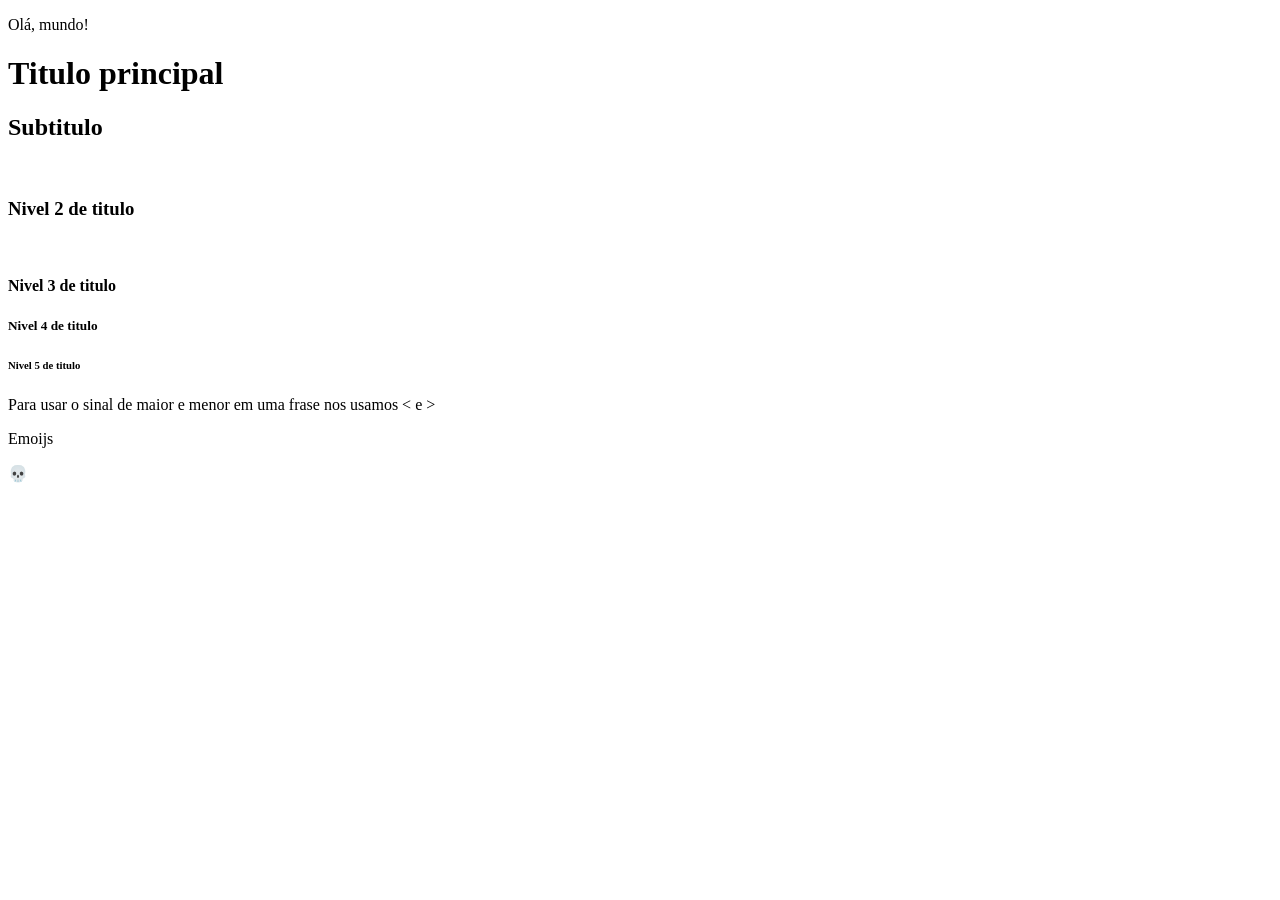
<file: Aula 1/index.html>
<!DOCTYPE html>
<html lang="pt-br">
<head>
    <meta charset="UTF-8">
    <meta name="viewport" content="width=device-width, initial-scale=1.0">
    <title>Aula 1</title>
</head>
<body>
    <p>Olá, mundo!</p>
    <h1>Titulo principal</h1>

    <h2>Subtitulo</h2>

    <br>
    <h3>Nivel 2 de titulo</h3>
    <br>
    <h4>Nivel 3 de titulo</h4>

    <h5>Nivel 4 de titulo</h5>

    <h6>Nivel 5 de titulo</h6>

    <p>Para usar o sinal de maior e menor em uma frase nos usamos &lt; e &gt;</p>
    <p>Emoijs</p>
    <p>&#x1F480</p>
</body>
</html>
</file>
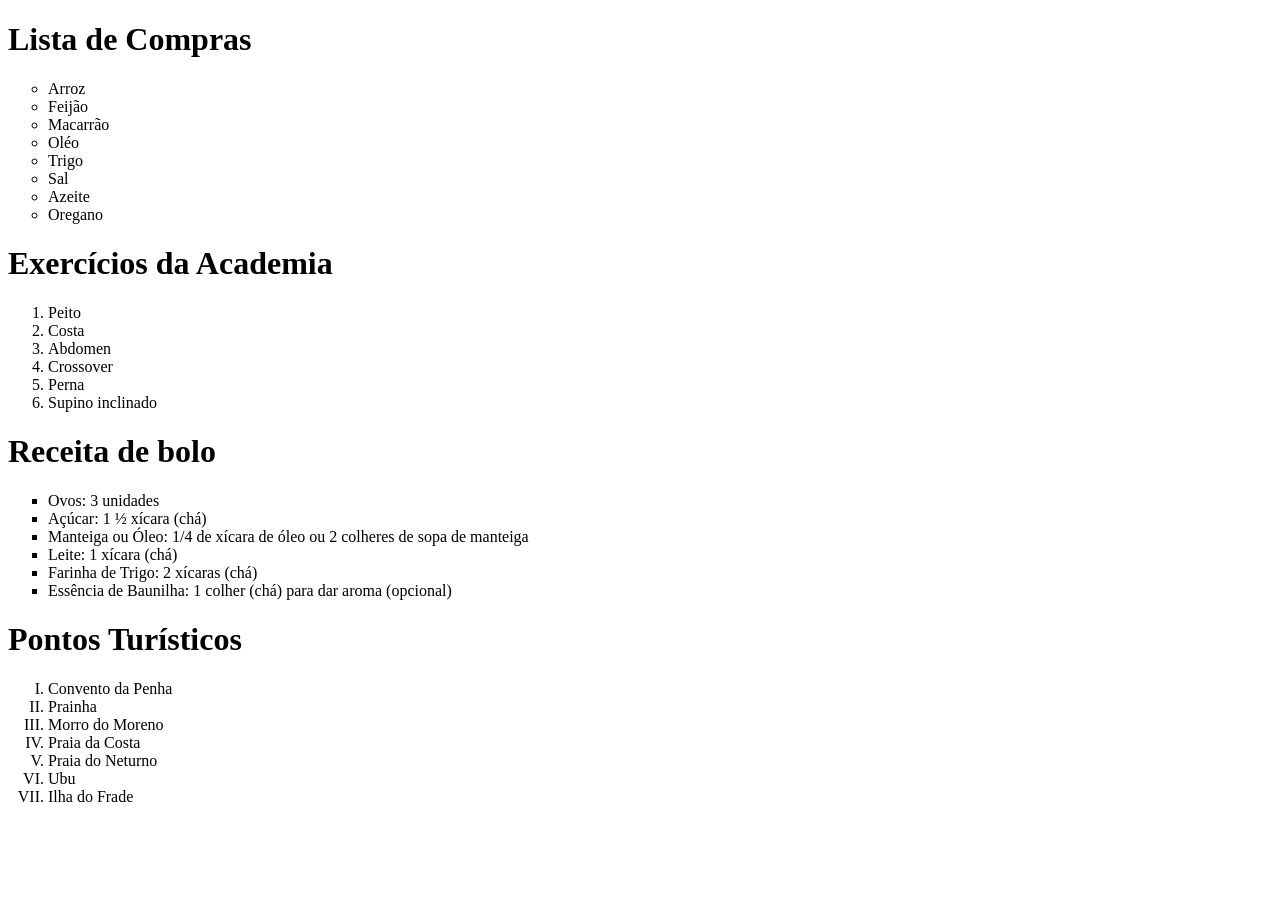
<file: Aula 5/index.html>
<!DOCTYPE html>
<html lang="pt-BR">
<head>
    <meta charset="UTF-8">
    <meta name="viewport" content="width=device-width, initial-scale=1.0">
    <title>Aula 5</title>
</head>
<body>
    <table>
        <h1>Lista de Compras</h1>
        <ul style="list-style-type: circle">
            <li>Arroz </li>
            <li>Feijão</li>
            <li>Macarrão</li>
            <li>Oléo</li>
            <li>Trigo</li>
            <li>Sal</li>
            <li>Azeite</li>
            <li>Oregano</li>
        </ul>

        <h1>Exercícios da Academia</h1>
        <ol>
            <li>Peito</li>
            <li>Costa</li>
            <li>Abdomen</li>
            <li>Crossover</li>
            <li>Perna</li>
            <li>Supino inclinado</li>
        </ol>

        <h1>Receita de bolo</h1>
        <ul style="list-style-type: square">
            <li>Ovos: 3 unidades </li>
            <li>Açúcar: 1 ½ xícara (chá)</li>
            <li>Manteiga ou Óleo: 1/4 de xícara de óleo ou 2 colheres de sopa de manteiga</li>
            <li>Leite: 1 xícara (chá)</li>
            <li>Farinha de Trigo: 2 xícaras (chá)</li>
            <li>Essência de Baunilha: 1 colher (chá) para dar aroma (opcional)</li>
        </ul>

        <h1>Pontos Turísticos</h1>
        <ol style="list-style-type: upper-roman">
            <li>Convento da Penha</li>
            <li>Prainha</li>
            <li>Morro do Moreno</li>
            <li>Praia da Costa</li>
            <li>Praia do Neturno</li>
            <li>Ubu</li>
            <li>Ilha do Frade</li>
        </ol>
    </table>
</body>
</html>
</file>
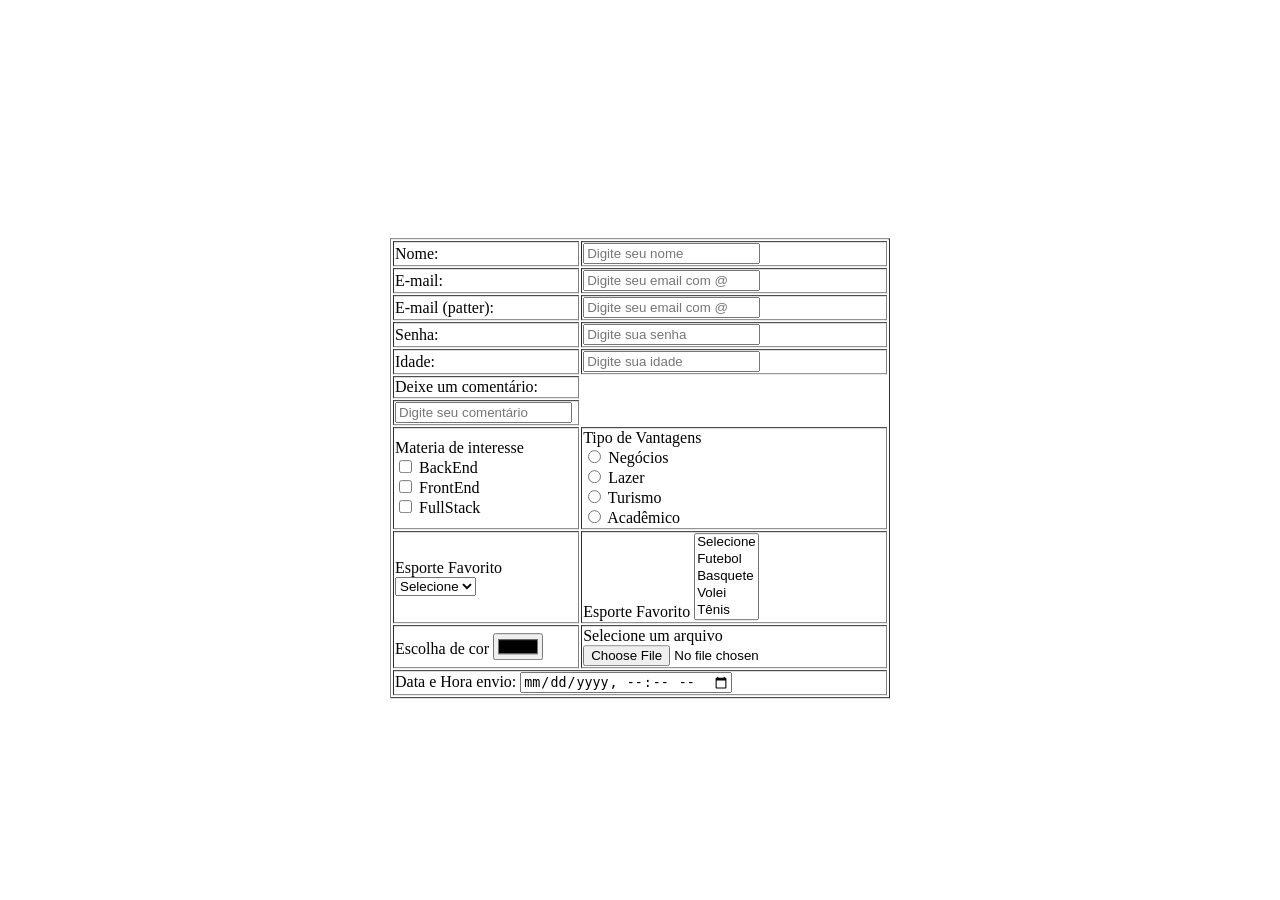
<file: aula 9/index.html>
<!DOCTYPE html>
<html lang="pt-br">
<head>
    <meta charset="UTF-8">
    <meta name="viewport" content="width=device-width, initial-scale=1.0">
    <title>Document</title>
    <style>
        .tab{
            width: 500px;
            margin: 0 auto;
            transform: translateY(50%);
        }
    </style>
</head>
<body>
    <table  class="tab" border="1">
        <form action="2">
            <tr>
                <td>Nome:</td>
                <td><input type="text" name="nome" placeholder="Digite seu nome"></td>
            </tr>
            <tr>
                <td>E-mail:</td>
                <td><input type="email" name="email" placeholder="Digite seu email com @"></td>
            </tr>
            <tr>
                <td>E-mail (patter):</td>
                <td><input type="email" name="email_pessoal" placeholder="Digite seu email com @"></td>
            </tr>
            <tr>
                <td>Senha:</td>
                <td><input type="password" name="senha" placeholder="Digite sua senha"></td>
            </tr>
            <tr>
                <td>Idade:</td>
                <td><input type="number" name="idade" placeholder="Digite sua idade"></td>
            </tr>
            <tr>
                <td>Deixe um comentário:</td>
                <tr>
                     <td><input type="text" name="comentario" placeholder="Digite seu comentário"></td>
                </tr>
               
            </tr>
            <tr>
                <td>
                    <label for="materia">Materia de interesse</label>
                    <br>
                    <input type="checkbox" name="materia" value="backend"> BackEnd
                    <br>
                    <input type="checkbox" name="materia" value="frontend"> FrontEnd
                    <br>
                    <input type="checkbox" name="materia" value="fullstack"> FullStack
                </td>

                <td><label for="materia">Tipo de Vantagens</label>
                    <br>
                    <input type="radio" name="materia" value="backend"> Negócios
                    <br>
                    <input type="radio" name="materia" value="frontend"> Lazer
                    <br>
                    <input type="radio" name="materia" value="Turismo"> Turismo
                    <br>
                    <input type="radio" name="materia" value="academico"> Acadêmico
                </td>
            </tr>
                
            </tr>
            <tr>
                <td>
                    <label for="esporte">Esporte Favorito</label>
                    <select name="esporte" size="1">
                    <option value="">Selecione</option>
                    <option value="Futebol">Futebol</option>
                    <option value="Basquete">Basquete</option>
                    <option value="Volei">Volei</option>
                    <option value="Tenis">Tênis</option>
                </select>
                </td>
                
                  <td>
                    <label for="esporte">Esporte Favorito</label>
                    <select name="esporte" size="5" multiple>
                    <option value="">Selecione</option>
                    <option value="Futebol">Futebol</option>
                    <option value="Basquete">Basquete</option>
                    <option value="Volei">Volei</option>
                    <option value="Tenis">Tênis</option>
                </select>
                </td>
            </tr>
            <tr>
                <td>
                    <label for="cor">Escolha de cor</label>
                    <input type="color" name="cor">
                </td>
                <td>
                    <label for="arquivo">Selecione um arquivo</label>
                    <input type="file" name="arquivo">
                </td>
            </tr>
            <tr>
                <td colspan="2">
                    <label for="">Data e Hora envio: </label>
                    <input type="datetime-local" name="data_hora">
                </td>
            </tr>
        </form>
    </table>
</body>
</html>
</file>
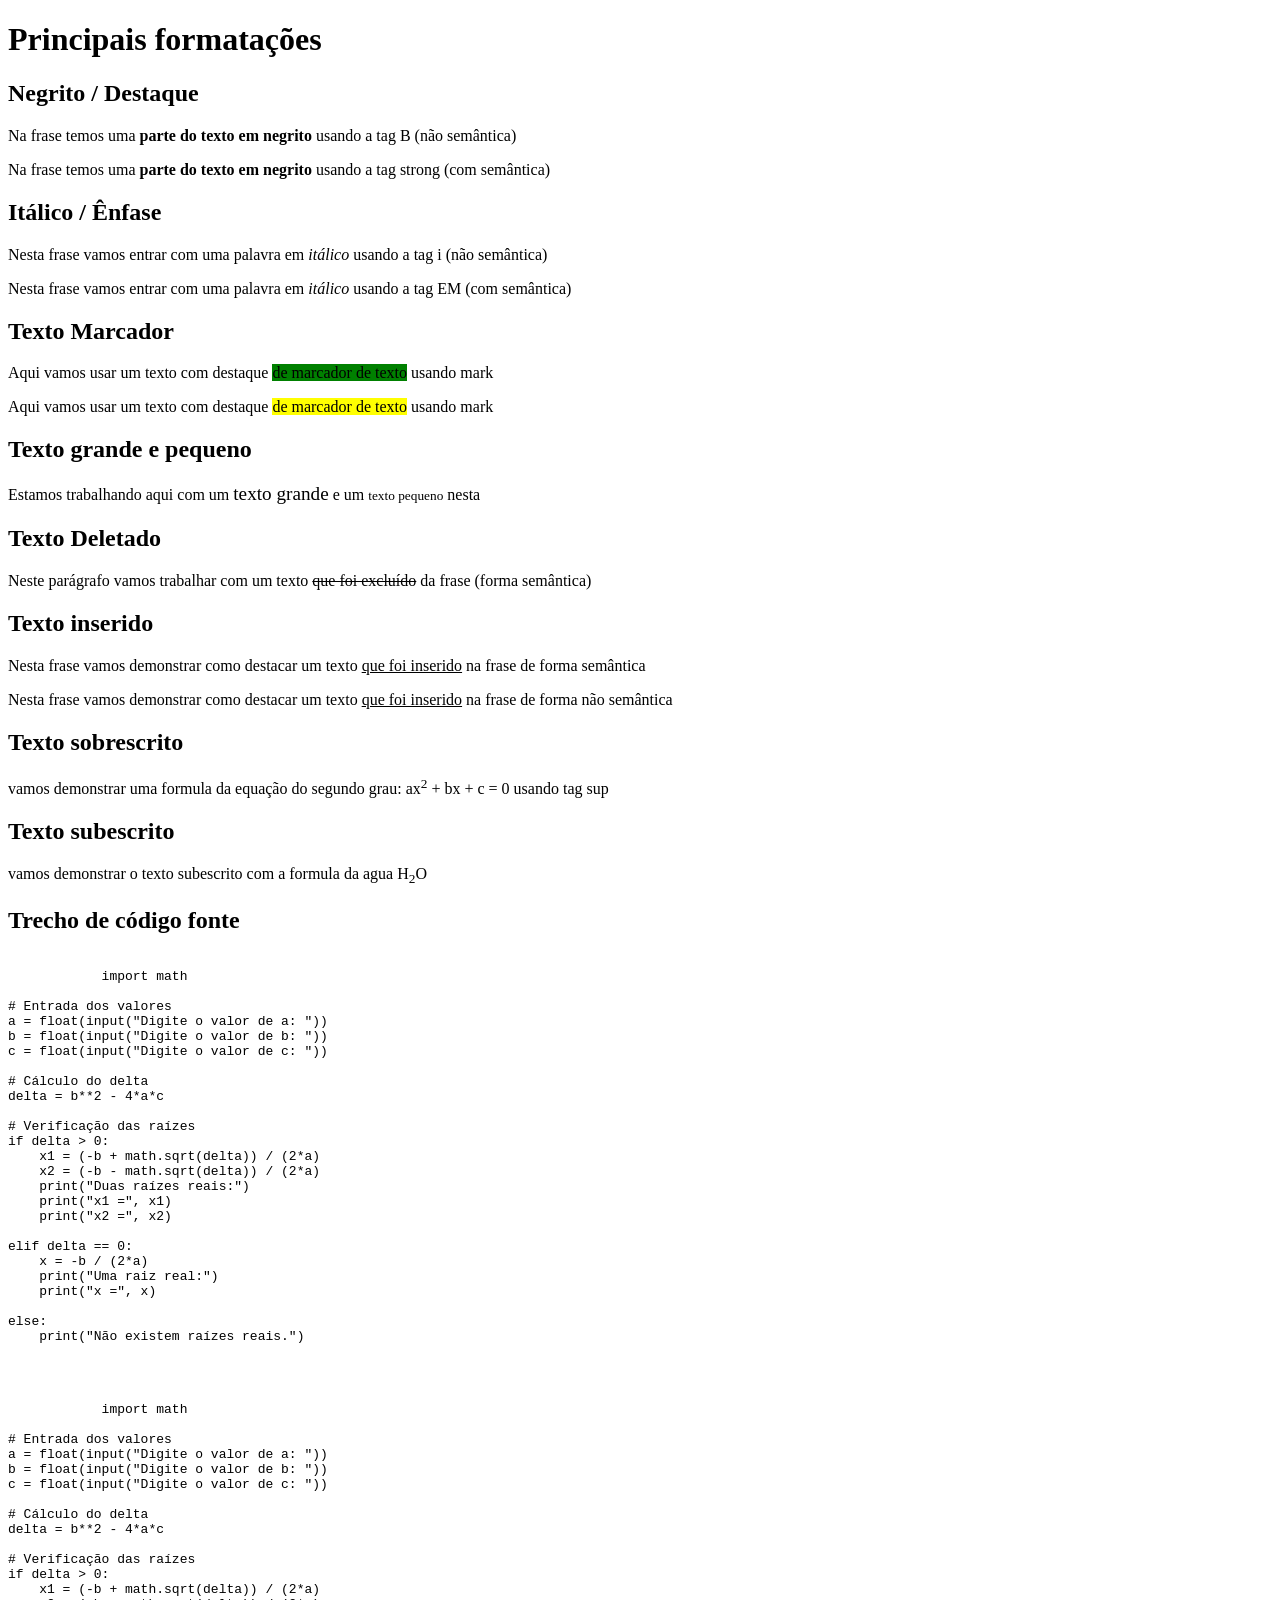
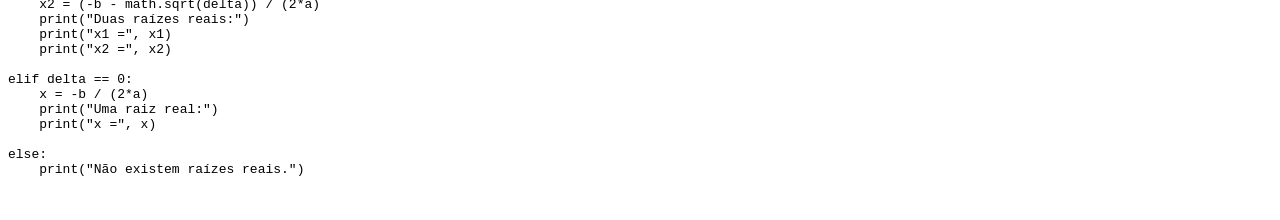
<file: Aula-4/index.html>
<!DOCTYPE html>
<html lang="pt-br">
<head>
    <meta charset="UTF-8">
    <meta name="viewport" content="width=device-width, initial-scale=1.0">
    <link rel="stylesheet" href="style.css">
    <title>Aula04</title>
</head>
<body>
<h1>Principais formatações</h1>
<h2>Negrito / Destaque</h2>
<p>Na frase temos uma <b>parte do texto em negrito</b> usando a tag B (não semântica)</p>
<p>Na frase temos uma <strong> parte do texto em negrito</strong> usando a tag strong (com semântica)</p>

<h2>Itálico / Ênfase</h2>
<p>Nesta frase vamos entrar com uma palavra em <i>itálico</i> usando a tag i (não semântica)</p>
<p>Nesta frase vamos entrar com uma palavra em <em>itálico</em> usando a tag EM (com semântica)</p>

<h2>Texto Marcador</h2>
<p>Aqui vamos usar um texto com destaque <mark class="verde">de marcador de texto</mark> usando mark</p>
<p>Aqui vamos usar um texto com destaque <mark class="amarelo">de marcador de texto</mark> usando mark</p>

<h2>Texto grande e pequeno</h2>
<p>Estamos trabalhando aqui com um <big>texto grande</big> e um <small>texto pequeno</small> nesta</p> 

<h2>Texto Deletado</h2>
<p>Neste parágrafo vamos trabalhar com um texto <del>que foi excluído</del> da frase (forma semântica)</p>

<h2>Texto inserido</h2>
<p>Nesta frase vamos demonstrar como destacar um texto <ins>que foi inserido</ins> na frase de forma semântica</p>
<p>Nesta frase vamos demonstrar como destacar um texto <u>que foi inserido</u> na frase de forma não semântica</p>

<h2>Texto sobrescrito</h2>   
<p>vamos demonstrar uma formula da equação do segundo grau: ax<sup>2</sup> + bx + c = 0 usando tag sup</p>

<h2>Texto subescrito</h2>
<p>vamos demonstrar o texto subescrito com a formula da agua H<sub>2</sub>O</p>

<h2>Trecho de código fonte</h2>
    <pre>
        <code>
            import math

# Entrada dos valores
a = float(input("Digite o valor de a: "))
b = float(input("Digite o valor de b: "))
c = float(input("Digite o valor de c: "))

# Cálculo do delta
delta = b**2 - 4*a*c

# Verificação das raízes
if delta > 0:
    x1 = (-b + math.sqrt(delta)) / (2*a)
    x2 = (-b - math.sqrt(delta)) / (2*a)
    print("Duas raízes reais:")
    print("x1 =", x1)
    print("x2 =", x2)

elif delta == 0:
    x = -b / (2*a)
    print("Uma raiz real:")
    print("x =", x)

else:
    print("Não existem raízes reais.")
        </code>
    </pre>
  </body>
</html>
    <pre>
        <code>
            import math

# Entrada dos valores
a = float(input("Digite o valor de a: "))
b = float(input("Digite o valor de b: "))
c = float(input("Digite o valor de c: "))

# Cálculo do delta
delta = b**2 - 4*a*c

# Verificação das raízes
if delta > 0:
    x1 = (-b + math.sqrt(delta)) / (2*a)
    x2 = (-b - math.sqrt(delta)) / (2*a)
    print("Duas raízes reais:")
    print("x1 =", x1)
    print("x2 =", x2)

elif delta == 0:
    x = -b / (2*a)
    print("Uma raiz real:")
    print("x =", x)

else:
    print("Não existem raízes reais.")
        </code>
    </pre>
  </body>
</html>
</file>
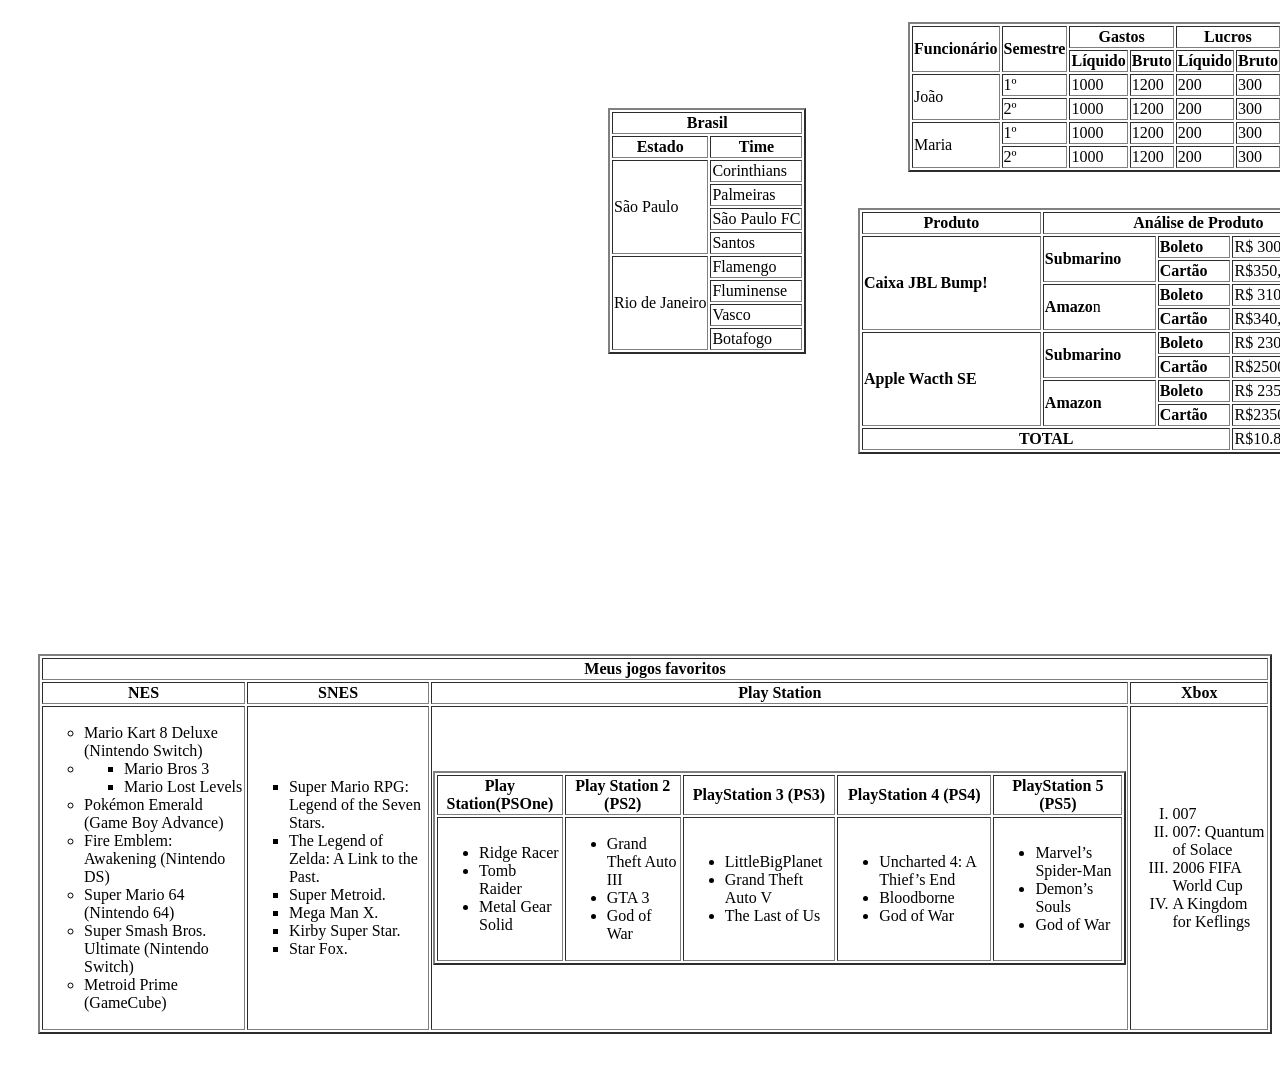
<file: aula-6/index.html>
<!DOCTYPE html>
<html lang="pt-BR">
  <head>
    <meta charset="UTF-8" />
    <meta name="viewport" content="width=device-width, initial-scale=1.0" />
    <title>Times do Brasil</title>
    <style>
        .brasil{
            transform: translateY(100px);
            margin-left: 600px;
        }
        .lucro{
            transform: translateY(-250px);
            margin-left: 900px;
        }
        .analise{
            transform: translateY(-250px);
            margin-left: 850px;
            width: 500px;
        }
        .tabela{
            transform: translateY(-50px);
            margin-left: 30px;
        }
    </style>
  </head>
  <body>
    <table border="2" class="brasil">
      <thead>
        <tr>
          <th colspan="2"><strong>Brasil</strong></th>
        </tr>
        <tr>
          <th><strong>Estado</strong></th>
          <th><strong>Time</strong></th>
        </tr>
      </thead>

      <tbody>
        <tr>
          <td rowspan="4">São Paulo</td>
          <td>Corinthians</td>
        </tr>
        <tr>
          <td>Palmeiras</td>
        </tr>
        <tr>
          <td>São Paulo FC</td>
        </tr>
        <tr>
          <td>Santos</td>
        </tr>
        <tr>
          <td rowspan="4">Rio de Janeiro</td>
          <td>Flamengo</td>
        </tr>
        <tr>
          <td>Fluminense</td>
        </tr>
        <tr>
          <td>Vasco</td>
        </tr>
        <tr>
          <td>Botafogo</td>
        </tr>
      </tbody>
    </table>
    <br />

    <table border="2" class="lucro">
      <thead>
        <tr>
          <th rowspan="2"><strong>Funcionário</strong></th>
          <th rowspan="2"><strong>Semestre</strong></th>
          <th colspan="2"><strong>Gastos</strong></th>
          <th colspan="2"><strong>Lucros</strong></th>
        </tr>
        <tr>
          <th><strong>Líquido</strong></th>
          <th><strong>Bruto</strong></th>
          <th><strong>Líquido</strong></th>
          <th><strong>Bruto</strong></th>
        </tr>
      </thead>

      <tbody>
        <tr>
          <td rowspan="2">João</td>
          <td>1º</td>
          <td>1000</td>
          <td>1200</td>
          <td>200</td>
          <td>300</td>
        </tr>
        <tr>
          <td>2º</td>
          <td>1000</td>
          <td>1200</td>
          <td>200</td>
          <td>300</td>
        </tr>

        <tr>
          <td rowspan="2">Maria</td>
          <td>1º</td>
          <td>1000</td>
          <td>1200</td>
          <td>200</td>
          <td>300</td>
        </tr>
        <tr>
          <td>2º</td>
          <td>1000</td>
          <td>1200</td>
          <td>200</td>
          <td>300</td>
        </tr>
      </tbody>
    </table>

    <br />
    <table border="2" class="analise">
      <thead>
        <tr>
          <th><strong>Produto</strong></th>
          <th colspan="4"><strong>Análise de Produto</strong></th>
        </tr>
      </thead>

      <tbody>
        <tr>
          <td rowspan="4"><strong>Caixa JBL Bump!</strong></td>
          <td rowspan="2"><strong>Submarino</strong></td>
          <td><strong>Boleto</strong></td>
          <td>R$ 300,00</td>
        </tr>

        <tr>
          <td><strong>Cartão</strong></td>
          <td>R$350,00</td>
        </tr>
        <td rowspan="2"><strong>Amazo</strong>n</td>
          <td><strong>Boleto</strong></td>
          <td>R$ 310,00</td>
        </tr>

        <tr>
          <td><strong>Cartão</strong></td>
          <td>R$340,00</td>
        </tr>

        <tr>
            <td rowspan="4"><strong>Apple Wacth SE</strong></td>
            <td rowspan="2"><strong>Submarino</strong></td>
            <td><strong>Boleto</strong></td>
            <td>R$ 2300,00</td>
          </tr>
  
          <tr>
            <td><strong>Cartão</strong></td>
            <td>R$2500,00</td>
          </tr>
          <td rowspan="2"><strong>Amazon</strong></td>
          <td><strong>Boleto</strong></td>
          <td>R$ 2350,00</td>
        </tr>

        <tr>
          <td><strong>Cartão</strong></td>
          <td>R$2350,00</td>
        </tr>
        <tfoot>
            <tr>
                <th colspan="3">TOTAL</th>
                <td>R$10.800,00</td>
            </tr>
        </tfoot>





      </tbody>
      <br>
    </table>
    <table border="2" class="tabela">
        <thead>
            <tr>
                <th colspan="4">Meus jogos favoritos</th>
            </tr>
            <tr><th>NES</th>
                <th>SNES</th>
                <th colspan="1">Play Station</th>
                <th>Xbox</th>
            </tr>
        </thead>

        <tbody>
            <tr>
                <td>
                    <ul style="list-style-type: circle">
                        <li>Mario Kart 8 Deluxe (Nintendo Switch)</li>
                        <li>
                            <ul style="list-style-type: square;">
                                <li>Mario Bros 3</li>
                                <li>Mario Lost Levels</li>
                            </ul>
                        </li>
                        
                        <li>Pokémon Emerald (Game Boy Advance)</li>
                        <li>Fire Emblem: Awakening (Nintendo DS)</li>
                        <li>Super Mario 64 (Nintendo 64)</li>
                        <li>Super Smash Bros. Ultimate (Nintendo Switch)</li>
                        <li> Metroid Prime (GameCube)</li>
    
                    </ul>
                </td>

                <td>
                            <ul style="list-style-type: square;">
                                <li>Super Mario RPG: Legend of the Seven Stars.</li>
                                <li>The Legend of Zelda: A Link to the Past.</li>
                                <li>Super Metroid.</li>
                                <li>Mega Man X.</li>
                                <li>Kirby Super Star.</li>
                                <li>Star Fox.</li>
                            </ul>
                </td>

                <td>
                    <table border="2">
                        <thead>
                            <tr>
                                <th>Play Station(PSOne)</th>
                                <th>Play Station 2 (PS2)</th>
                                <th>PlayStation 3 (PS3)</th>
                                <th>PlayStation 4 (PS4)</th>
                                <th>PlayStation 5 (PS5)</th>
                            </tr>
                            
                        </thead>

                        <tbody>
                            <tr>
                                <td>
                                    <ul>
                                        <li>Ridge Racer </li>
                                        <li>Tomb Raider</li>
                                        <li>Metal Gear Solid</li>
                                    </ul>
                                </td>
                                <td>
                                    <ul>
                                        <li>Grand Theft Auto III</li>
                                        <li>GTA 3</li> 
                                        <li>God of War</li>
                                    </ul>
                                </td>
                                <td>
                                    <ul>
                                        <li>LittleBigPlanet</li>
                                        <li>Grand Theft Auto V</li> 
                                        <li>The Last of Us</li>
                                    </ul>
                                </td>
                                <td>
                                    <ul>
                                        <li>Uncharted 4: A Thief’s End</li>
                                        <li>Bloodborne</li> 
                                        <li>God of War</li>
                                    </ul>
                                </td>
                                <td>
                                    <ul>
                                        <li>Marvel’s Spider-Man</li>
                                        <li>Demon’s Souls</li> 
                                        <li>God of War</li>
                                    </ul>
                                </td>
                                
                            </tr>
                        </tbody>
                    </table>
                </td>
                <td>
                    <ul style="list-style-type: upper-roman;">
                        <li>007</li>
                        <li>007: Quantum of Solace</li>
                        <li>2006 FIFA World Cup</li>
                        <li>A Kingdom for Keflings</li>
                    </ul>
                </td>
            </tr>
        </tbody>
    </table>
  </body>
</html>
</file>
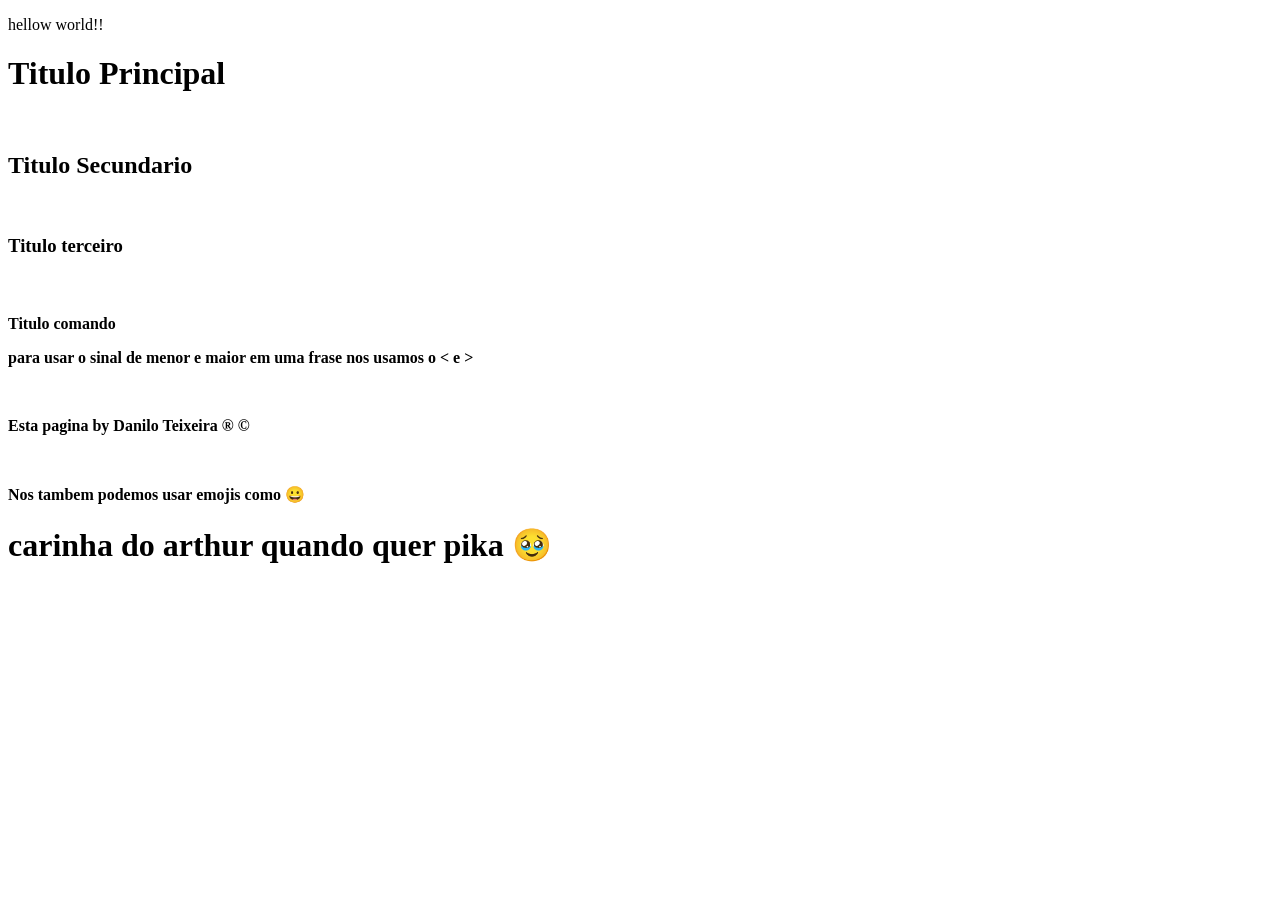
<file: Aula01/index.html>
<!DOCTYPE html>
<html lang="pt-br">
<head>
    <meta charset="UTF-8">
    <meta name="viewport" content="width=device-width, initial-scale=1.0">
    <title>Aula-01</title>
</head>
<body>
    <p> hellow world!!</p>
    <h1> Titulo Principal</h1>
    <br>
    <h2> Titulo Secundario</h2>
    <br>
    <h3> Titulo terceiro</h3>
    <br>
    <h4> Titulo comando</h>
    <br>
    <p> para usar o sinal de menor e maior em uma frase nos usamos o &lt; e &gt;</p>
    <br>
    <p>Esta pagina by Danilo Teixeira &reg; &copy;</p>
    <br>
    <p> Nos tambem podemos usar emojis como &#128512;</p>
    <h1> carinha do arthur quando quer pika &#x1F979;</h1>
</body>
</html>
</file>
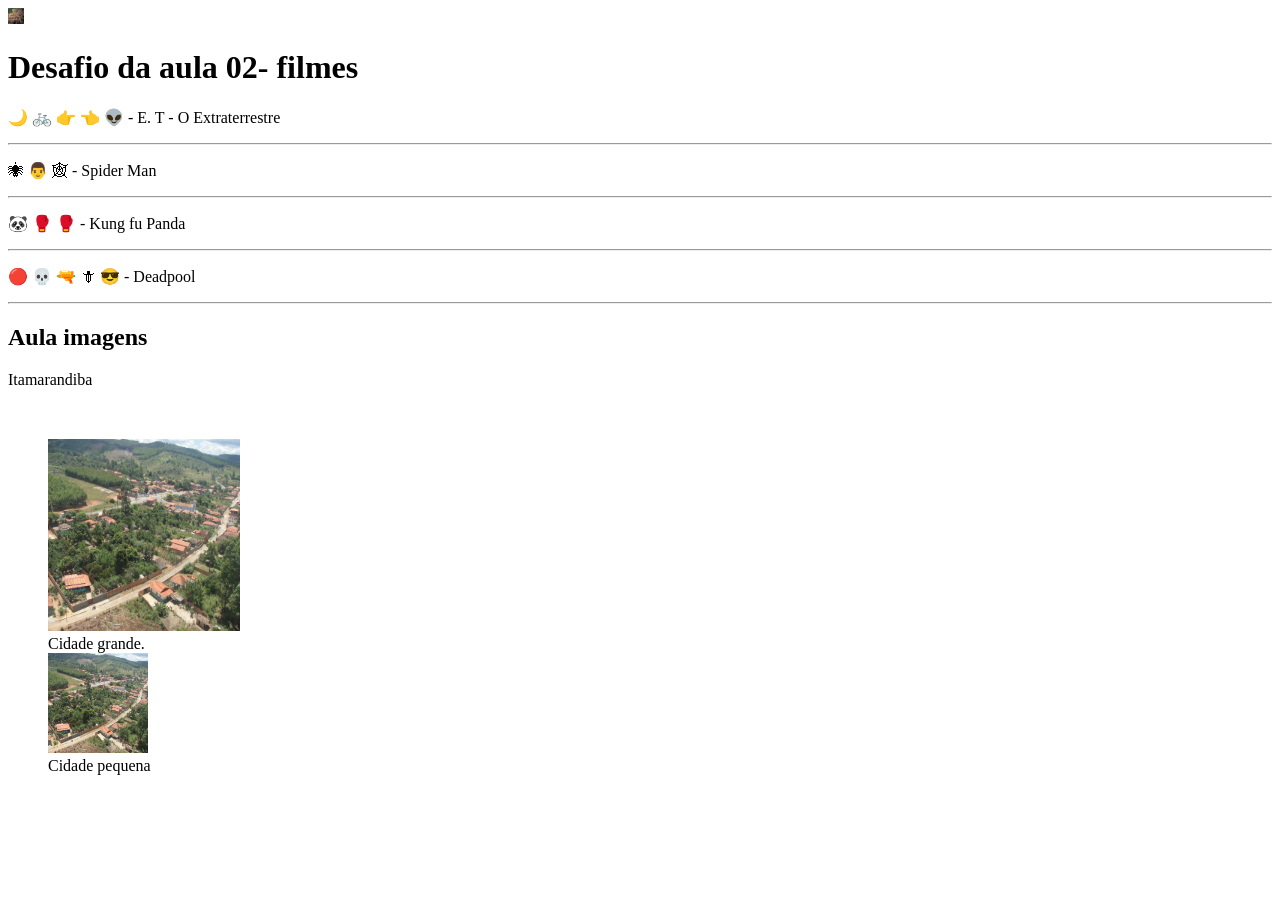
<file: Aula02/index.html>
<!DOCTYPE html>
<html lang="pt-br">
<head>
    <meta charset="UTF-8">
    <meta name="viewport" content="width=device-width, initial-scale=1.0">
    <title>Aula02</title>
    <img src ="favicon-16x16.png" alt="Cidade natal.">
    <link rel="shortcut icon" href="favicon-16x16.png" type="image/x-icon">
</head>
<body>
    <h1>Desafio da aula 02- filmes</h1>
    <p> &#X1F319; &#x1F6B2; &#x1F449; &#x1F448; &#x1f47d; - E. T - O Extraterrestre</p>
    <hr>
    <p>&#128375; &#x1F468; &#128376; - Spider Man</p>
    <hr>
    <p>&#128060; &#129354; &#129354; - Kung fu Panda</p>
    <hr>
    <p> &#128308; &#128128; &#128299; &#128481; &#128526; - Deadpool</p>
    <hr>

    <h2> Aula  imagens</h2>
    <p> Itamarandiba</p>
    <br>
    
    <figure>
    <img src="android-chrome-192x192.png" widht="1500" alt="Cidade grande.">
    <figcaption>Cidade grande.</figcaption>
    <img src="android-chrome-192x192.png" widht="100"widht height="100" alt="cidade pequena">
    <figcaption>Cidade pequena</figcaption>
    </figure>
</body>
</html>
</file>
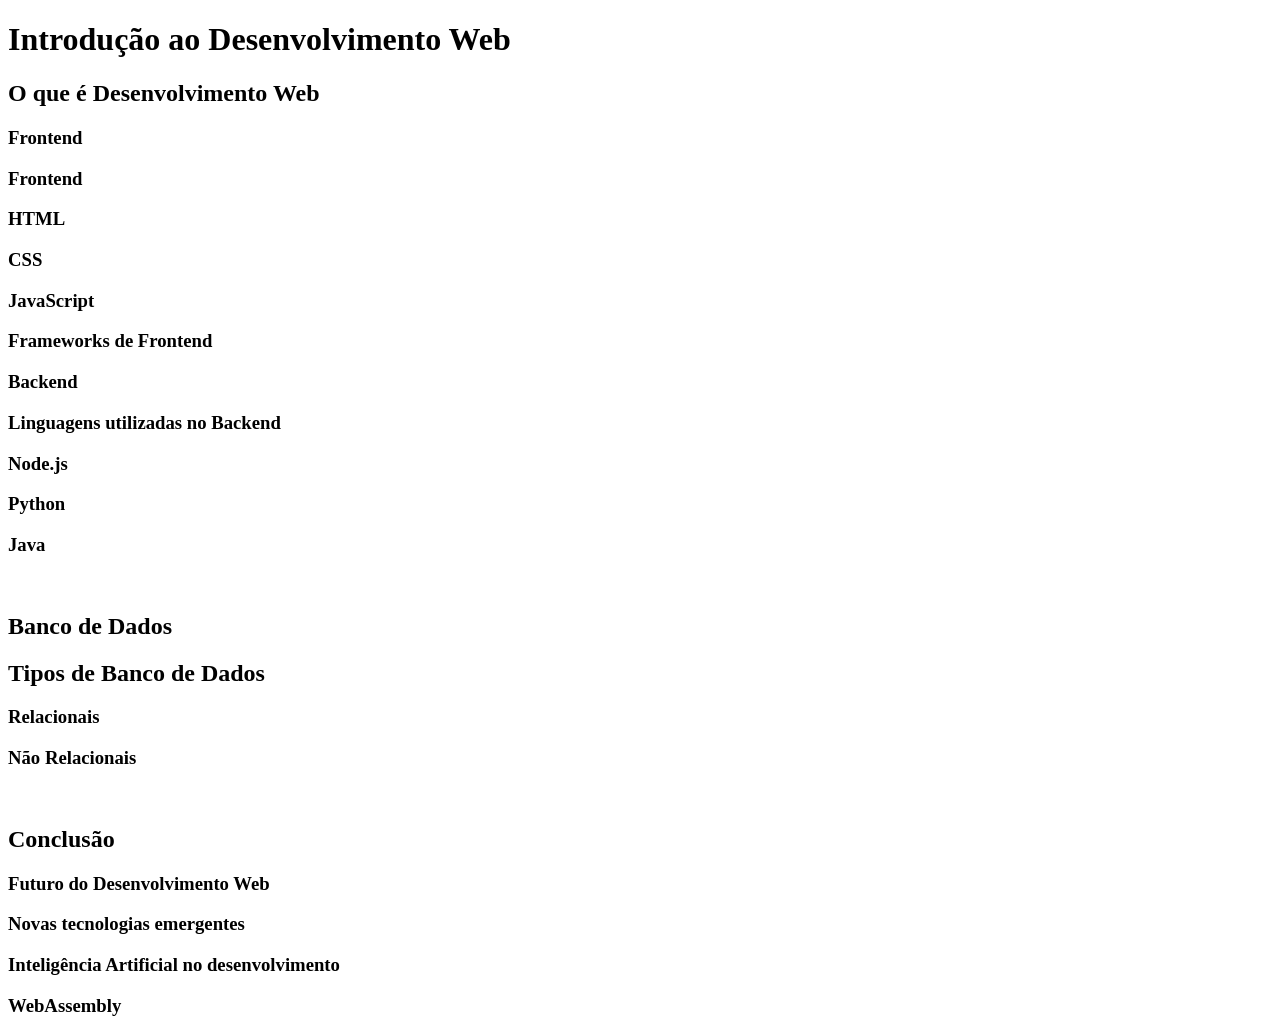
<file: Aula03/index.html>
<!DOCTYPE html>
<html lang="pt-br">
<head>
    <meta charset="UTF-8">
    <meta name="viewport" content="width=q, initial-scale=1.0">
    <title>aula03</title>
</head>
<body>
    <h1>Introdução ao Desenvolvimento Web</h1>
    <h2>O que é Desenvolvimento Web</h2>
    <h3>Frontend</h3>
    <h3>Frontend</h3>
    <h3>HTML</h3>
    <h3>CSS</h3>
    <h3>JavaScript<h3>
    <h3>Frameworks de Frontend</h3>
    <h3>Backend</h3>
    <h3>Linguagens utilizadas no Backend</h3>
    <h3>Node.js</h3>
    <h3>Python</h3>
    <h3>Java</h3>
    <br>
    <h2>Banco de Dados</h2>
    
<h2>Tipos de Banco de Dados</h2>
<h3>Relacionais</h3>
<h3>Não Relacionais</h3>
<br>
<h2>Conclusão</h2>
<h3>Futuro do Desenvolvimento Web</h3>
<h3>Novas tecnologias emergentes</h3>
<h3>Inteligência Artificial no desenvolvimento</h3>
<h3>WebAssembly</h3>
    
</body>
</html>
</file>
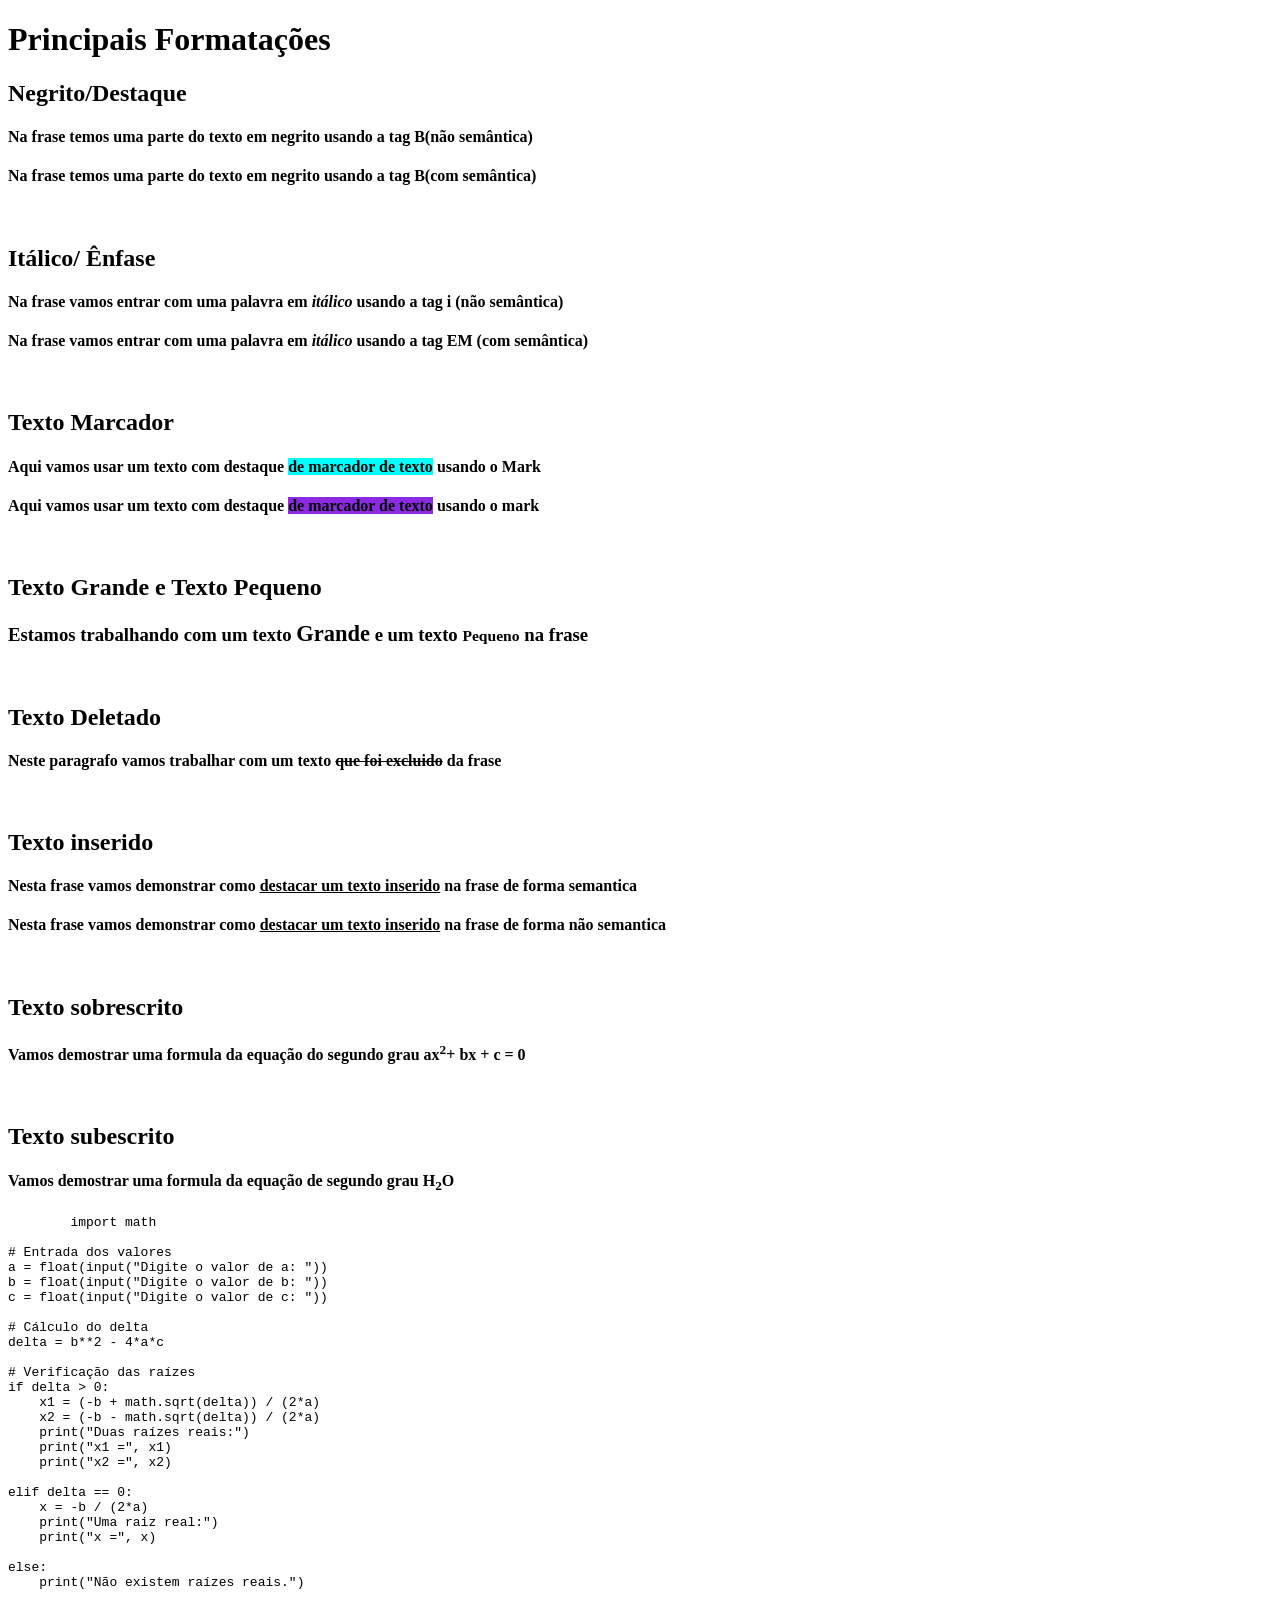
<file: Aula04/index.html>
<!DOCTYPE html>
<html lang="pt-br">
<head>
    <meta charset="UTF-8">
    <meta name="viewport" content="width=device-width, initial-scale=1.0">
    <link rel="stylesheet" href="style.css">
    <title>Aula04</title>
</head>
<body>
    <h1>Principais Formatações</h1>
    <h2>Negrito/Destaque</h2>
    <h4>Na frase temos uma <b>parte do texto em negrito</b> usando a tag B(não semântica)</h4>
    <h4>Na frase temos uma <strong>parte do texto em negrito</strong> usando a tag B(com semântica)</h4>
    <br>
    <h2> Itálico/ Ênfase</h2>
    <h4>Na frase vamos entrar com uma palavra em <i>itálico</i> usando a tag i (não semântica)</h4>
    <h4>Na frase vamos entrar com uma palavra em <em>itálico</em> usando a tag EM (com semântica)</h4>
    <br>
    <h2> Texto Marcador</h2>
    <h4> Aqui vamos usar um texto com destaque <mark class="blue"> de marcador de texto</mark> usando o Mark</h4>
    <h4> Aqui vamos usar um texto com destaque <mark class="red"> de marcador de texto</mark> usando o mark</h4>
    <br>
    <h2> Texto Grande e Texto Pequeno </h2>
    <h3> Estamos trabalhando com um texto <big>Grande</big> e um texto <small>Pequeno</small> na frase</h3>
    <br>
    <h2> Texto Deletado </h2>
    <h4> Neste paragrafo vamos trabalhar com um texto <del>que foi excluido</del> da frase</h4>
    <br>
    <h2>Texto inserido</h2>
    <h4>Nesta frase vamos demonstrar como <u>destacar um texto inserido</u> na frase de forma semantica</h4>
    <h4>Nesta frase vamos demonstrar como <u>destacar um texto inserido</u> na frase de forma não semantica</h4>
    <br>
    <h2>Texto sobrescrito</h2>
    <h4> Vamos demostrar uma formula da equação do segundo grau ax<sup>2</sup>+ bx + c = 0</h4>
    <br>
    <h2> Texto subescrito </h2>
    <h4> Vamos demostrar uma formula da equação de segundo grau H<sub>2</sub>O</h4>
    <code>
    <pre>
        import math

# Entrada dos valores
a = float(input("Digite o valor de a: "))
b = float(input("Digite o valor de b: "))
c = float(input("Digite o valor de c: "))

# Cálculo do delta
delta = b**2 - 4*a*c

# Verificação das raízes
if delta > 0:
    x1 = (-b + math.sqrt(delta)) / (2*a)
    x2 = (-b - math.sqrt(delta)) / (2*a)
    print("Duas raízes reais:")
    print("x1 =", x1)
    print("x2 =", x2)

elif delta == 0:
    x = -b / (2*a)
    print("Uma raiz real:")
    print("x =", x)

else:
    print("Não existem raízes reais.") </pre>
</code>

</body>
</html>
</file>
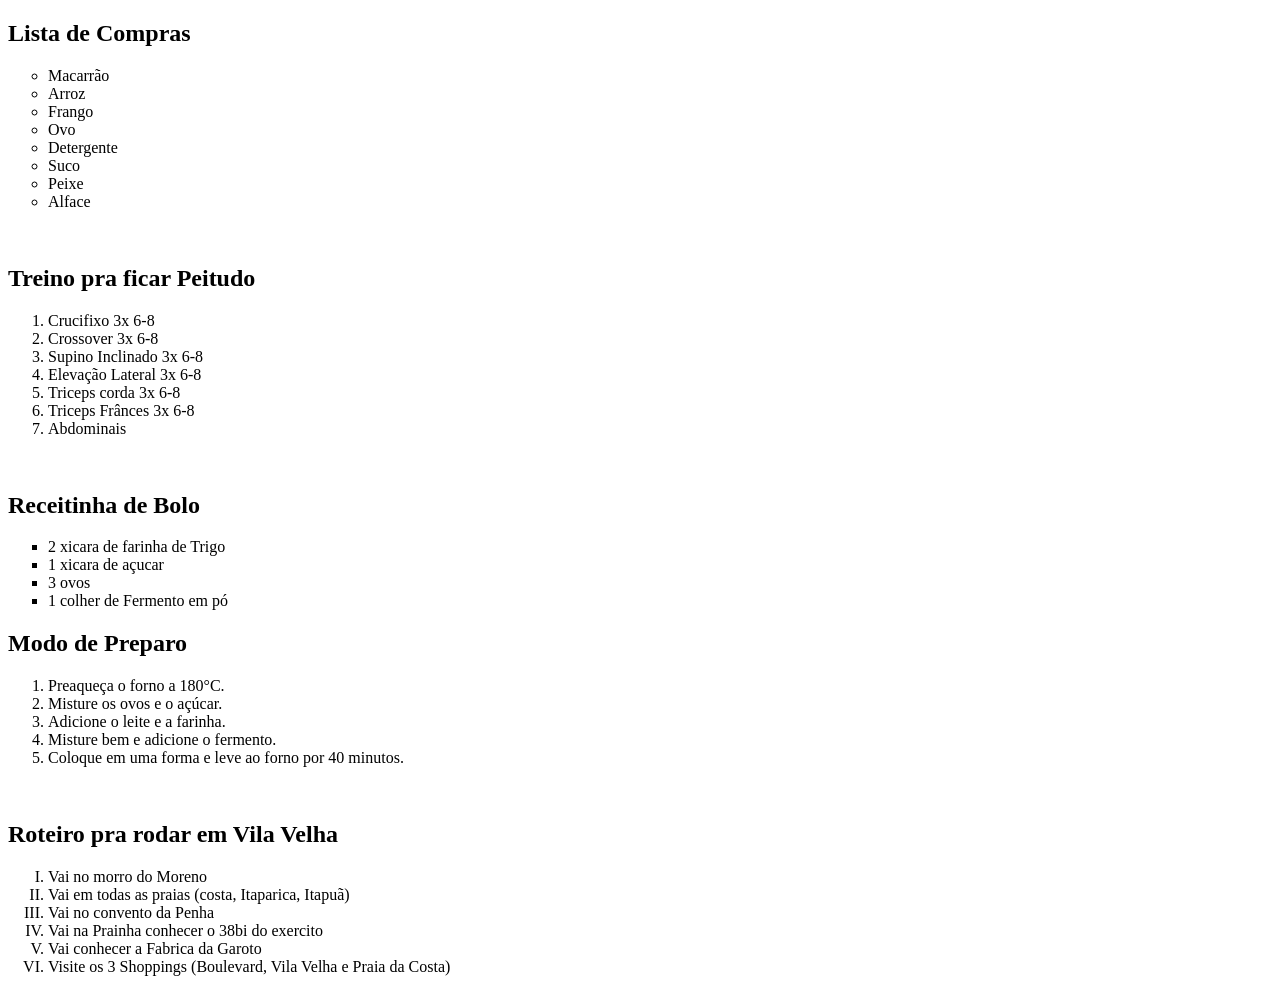
<file: Aula05/index.html>
<!DOCTYPE html>
<html lang="pt-br">
<head>
    <meta charset="UTF-8">
    <meta name="viewport" content="width=device-width, initial-scale=1.0">
    <title>Aula05</title>
</head>
<body>
    <h2>Lista de Compras</h2>
    <ul style="list-style-type: circle;">
  <li>Macarrão</li>
  <li>Arroz</li>
  <li>Frango</li>
  <li>Ovo</li>
  <li>Detergente</li>
  <li>Suco</li>
  <li>Peixe</li>
  <li>Alface</li>
  </ul>
  <br>

<h2> Treino pra ficar Peitudo</h2>
    <ol>
    <li>Crucifixo 3x 6-8</li>
    <li>Crossover 3x 6-8</li>
    <li>Supino Inclinado 3x 6-8</li>
    <li>Elevação Lateral 3x 6-8</li>
    <li>Triceps corda 3x 6-8</li>
    <li>Triceps Frânces 3x 6-8</li>
    <li>Abdominais</li>
    </ol>
<br>
<h2>Receitinha de Bolo</h2>
<ul style="list-style-type: square;">
  <li>2 xicara de farinha de Trigo</li>
  <li>1 xicara de açucar</li>
  <li>3 ovos </li>
  <li> 1 colher de Fermento em pó</li>
  </ul>
<h2>Modo de Preparo</h2>
<ol style="square">
    <li>Preaqueça o forno a 180°C.</li>
  <li>Misture os ovos e o açúcar.</li>
  <li>Adicione o leite e a farinha.</li>
  <li>Misture bem e adicione o fermento.</li>
  <li>Coloque em uma forma e leve ao forno por 40 minutos.</li>
</ol>
<br>
<h2>Roteiro pra rodar em Vila Velha</h2>
<ol type="I">
    <li>Vai no morro do Moreno</li>
    <li>Vai em todas as praias (costa, Itaparica, Itapuã)</li>
    <li>Vai no convento da Penha</li>
    <li>Vai na Prainha conhecer o 38bi do exercito </li>
    <li>Vai conhecer a Fabrica da Garoto</li>
    <li>Visite os 3 Shoppings (Boulevard, Vila Velha e Praia da Costa)</li>
</ol>

</body>
</html>
</file>
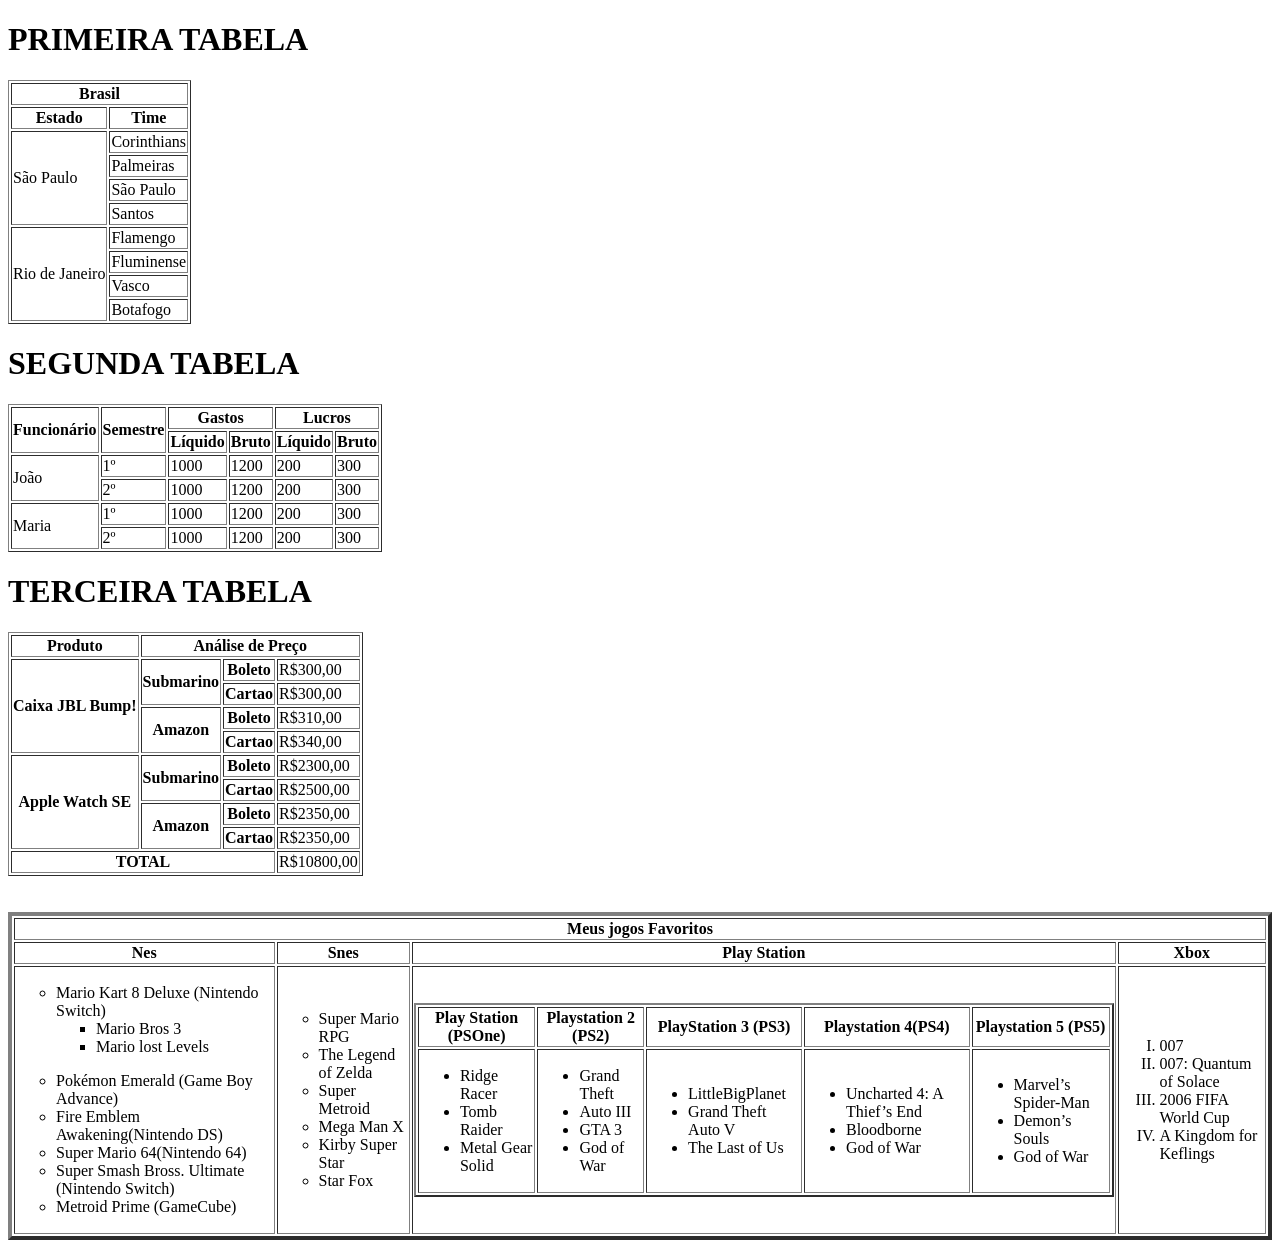
<file: Aula06/index.html>
<!DOCTYPE html>
<html lang="pt-br">


<head>
    <meta charset="UTF-8">
    <meta name="viewport" content="width=device-width, initial-scale=1.0">
    <title>Aula-06</title>
</head>


<body>


    <!--PRIMEIRA TABELA-->
    <h1><b>PRIMEIRA TABELA</b></h1>
    <table border="1">


        <tr>
            <th colspan="2">Brasil</th>
        </tr>


        <tr>
            <th>Estado</th>
            <th>Time</th>
        </tr>
        <tr>
            <td rowspan="4">São Paulo</td>
            <td>Corinthians</td>
        </tr>
        <tr>
            <td>Palmeiras</td>
        </tr>
        <tr>
            <td>São Paulo</td>
        </tr>
        <tr>
            <td>Santos</td>
        </tr>
        <tr>
            <td rowspan="4">Rio de Janeiro</td>
            <td>Flamengo</td>
        </tr>
        <tr>
            <td>Fluminense</td>
        </tr>
        <tr>
            <td>Vasco</td>
        </tr>
        <tr>
            <td>Botafogo</td>
        </tr>


        <!--Segunta Tabela-->
        <table border="1">
            <h1><b>SEGUNDA TABELA</b></h1>
            <thead>
                <tr>
                    <th rowspan="2">Funcionário</th>
                    <th rowspan="2">Semestre</th>
                    <th colspan="2">Gastos</th>
                    <th colspan="2">Lucros</th>
                </tr>
                <tr>
                    <th>Líquido</th>
                    <th>Bruto</th>
                    <th>Líquido</th>
                    <th>Bruto</th>
                </tr>
            </thead>
            <tbody>
                <tr>
                    <td rowspan="2">João</td>
                    <td>1º</td>
                    <td>1000</td>
                    <td>1200</td>
                    <td>200</td>
                    <td>300</td>
                </tr>
                <tr>
                    <td>2º</td>
                    <td>1000</td>
                    <td>1200</td>
                    <td>200</td>
                    <td>300</td>
                </tr>
                <tr>
                    <td rowspan="2">Maria</td>
                    <td>1º</td>
                    <td>1000</td>
                    <td>1200</td>
                    <td>200</td>
                    <td>300</td>
                </tr>
                <tr>
                    <td>2º</td>
                    <td>1000</td>
                    <td>1200</td>
                    <td>200</td>
                    <td>300</td>
                </tr>
            </tbody>
        </table>




        <!--TERCEIRA TABELA-->
        <h1><b>TERCEIRA TABELA</b></h1>
        <table border="1">
            <thead>
                <tr>
                    <th colspan="2">Produto</th>
                    <th colspan="3">Análise de Preço</th>
                </tr>
            </thead>
            <tbody>
                <tr>
                    <th rowspan="4" colspan="2">Caixa JBL Bump!</th>
                    <th rowspan="2">Submarino</th>
                    <th>Boleto</th>
                    <td>R$300,00</td>
                <tr>
                    <th>Cartao</th>
                    <td>R$300,00</td>
                </tr>
                </tr>
                <tr>
                    <th rowspan="2">Amazon</th>
                    <th>Boleto</th>
                    <td>R$310,00</td>
                <tr>
                    <th>Cartao</th>
                    <td>R$340,00</td>
                </tr>
                <tr>
                    <th rowspan="4" colspan="2">Apple Watch SE</th>
                    <th rowspan="2">Submarino</th>
                    <th>Boleto</th>
                    <td>R$2300,00</td>
                <tr>
                    <th>Cartao</th>
                    <td>R$2500,00</td>
                </tr>
                </tr>
                <tr>
                    <th rowspan="2">Amazon</th>
                    <th>Boleto</th>
                    <td>R$2350,00</td>
                <tr>
                    <th>Cartao</th>
                    <td>R$2350,00</td>
                </tr>
            <tfoot>
                <tr>
                    <th colspan="4">TOTAL</th>
                    <td>R$10800,00</td>
                </tr>
                </tr>
            </tfoot>
            </tbody>
        </table>


    </table>
    <br>
    <br>

<table border="4">
        <thead>
            <tr>
                <th colspan="4">Meus jogos Favoritos</th>
            </tr>
            <tr>
                <th>Nes</th>
                    <th>Snes</th>
                        <th> Play Station</th>
                        <th>Xbox</th>
            </tr>
        </thead>
        <tbody>
            <tr>
                <td>
                    <ul style="list-style-type: circle;">
                        <li>Mario Kart 8 Deluxe (Nintendo Switch)</li>
                    
                    <ul style="list-style-type: square">
                        <li>Mario Bros 3<br></li>
                        <li>Mario lost Levels </li>
                    </ul>
                    </ul>
                    <ul style="list-style-type: circle;">
                        <li> Pokémon Emerald (Game Boy Advance)</li>
                        <li>Fire Emblem Awakening(Nintendo DS)</li>
                        <li>Super Mario 64(Nintendo 64)</li>
                        <li>Super Smash Bross. Ultimate (Nintendo Switch)</li>
                        <li>Metroid Prime (GameCube)</li>
                    </ul>
            </td>

            <td>
                <ul style="list-style-type: circle;">
                    <li>Super Mario RPG</li>
                    <li>The Legend of Zelda</li>
                    <li>Super Metroid</li>
                    <li>Mega Man X</li>
                    <li>Kirby Super Star</li>
                    <li>Star Fox</li>
                </ul>
            </td>
            <td>
              <table border="2">
                <thread>
                    <tr>
                        <th>Play Station (PSOne)</th>
                        <th> Playstation 2 (PS2)</th>
                        <th>PlayStation 3 (PS3)</th>
                        <th>Playstation 4(PS4)</th>
                        <th>Playstation 5 (PS5)</th>
                    </tr>
                </thread>
                <tbody>
                    <tr>
                        <td>
                            <ul>
                                <li>Ridge Racer</li>
                                <li>Tomb Raider</li>
                                <li>Metal Gear Solid</li>
                            </ul>
                        </td>

                        <td> 
                            <ul>
                                <li>Grand Theft</li>
                                <li>Auto III</li>
                                <li>GTA 3</li>
                                <li>God of War</li>
                            </ul>
                        </td>
                        <td>
                            <ul>
                                <li>LittleBigPlanet</li>
                                <li>Grand Theft Auto V</li>
                                <li>The Last of Us</li>
                            </ul>
                        </td>
                        <td>
                            <ul>
                                <li>Uncharted 4: A Thief’s End</li>
                                <LI>Bloodborne</LI>
                                <li>God of War</li>
                            </ul>
                        </td>
                        <td>
                            <ul>
                                <li>Marvel’s Spider-Man</li>
                                <li>Demon’s Souls</li>
                                <li>God of War</li>
                            </ul>
                        </td>
                    </tr>
                
                </tbody>
            </table>
               <td>
                            <ul style="list-style-type: upper-roman;">
                                <li>007</li>
                                <li>007: Quantum of Solace</li>
                                <li>2006 FIFA World Cup</li>
                                <li>A Kingdom for Keflings</li>
                            </ul>
                        </td>
            </td>
        </tr>
        

    </tbody>
</table>


</html>
</file>
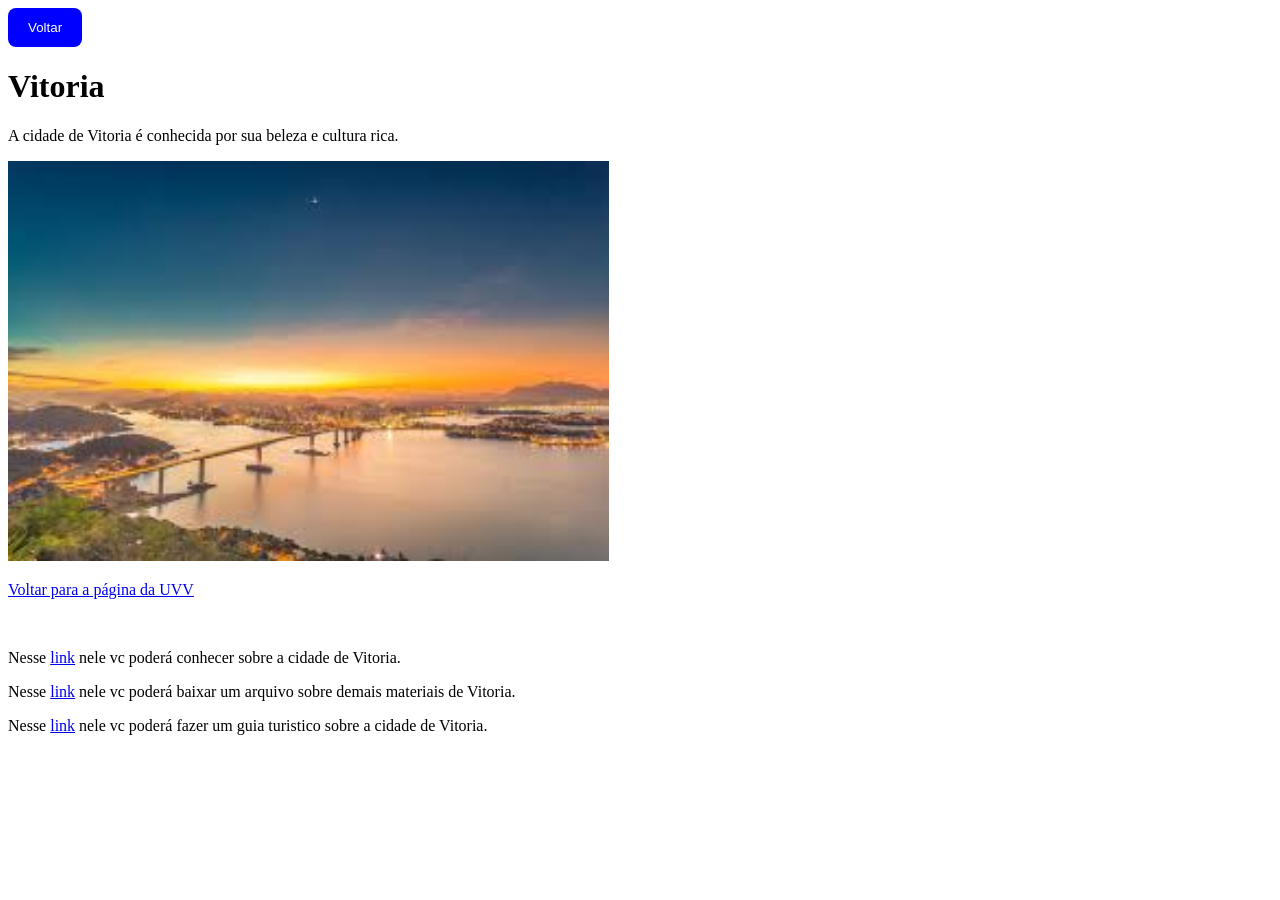
<file: Aula07/index.html>
<!DOCTYPE html>
<html lang="pt-br">
<head>
    <meta charset="UTF-8">
    <meta name="viewport" content="width=device-width, initial-scale=1.0">
    <title>Aula07</title>
</head>
<body>
<style>
button{
    background-color: blue;
    color: white;
    padding: 12px 20px;
    border: none;
    border-radius: 8px;
}

button:hover{
    background-color: darkblue;
}
</style><a href="pagina2.html" target="_blank">

<button>Voltar</button></a>  <h1>Vitoria</h1>
    <p>A cidade de Vitoria é conhecida por sua beleza e cultura rica.</p>
    <img src= "./imagem/images.jpeg" alt="Vitoria - ES" width="'600" height="400">
    <br>
    <p>
    <a href="https://uvv.br/"> Voltar para a página da UVV</a></p>
    <br>
    <p>Nesse <a href="C:\Users\ronei\OneDrive\Desktop\Aula07\vitoria.pdf" target ="_blank">link</a> nele vc poderá conhecer sobre a cidade de Vitoria.</p>
    <p>Nesse <a href="C:\Users\ronei\OneDrive\Desktop\Aula07\vitoria.zip" target ="_blank">link</a> nele vc poderá baixar um arquivo  sobre demais materiais de Vitoria.</p>
    <p>Nesse <a href="C:\Users\ronei\OneDrive\Desktop\Aula07\vitoria.doc" target ="_blank">link</a> nele vc poderá fazer um guia turistico sobre a cidade de Vitoria.</p>


    
</body>
</html>
</file>
<file: Aula-4/style.css>
.verde{background-color: green;}
.amarelo{background-color: yellow;}
</file>
<file: Aula04/style.css>
.red{
    background-color: blueviolet;
}
.blue{
    background-color: aqua;
}
</file>
